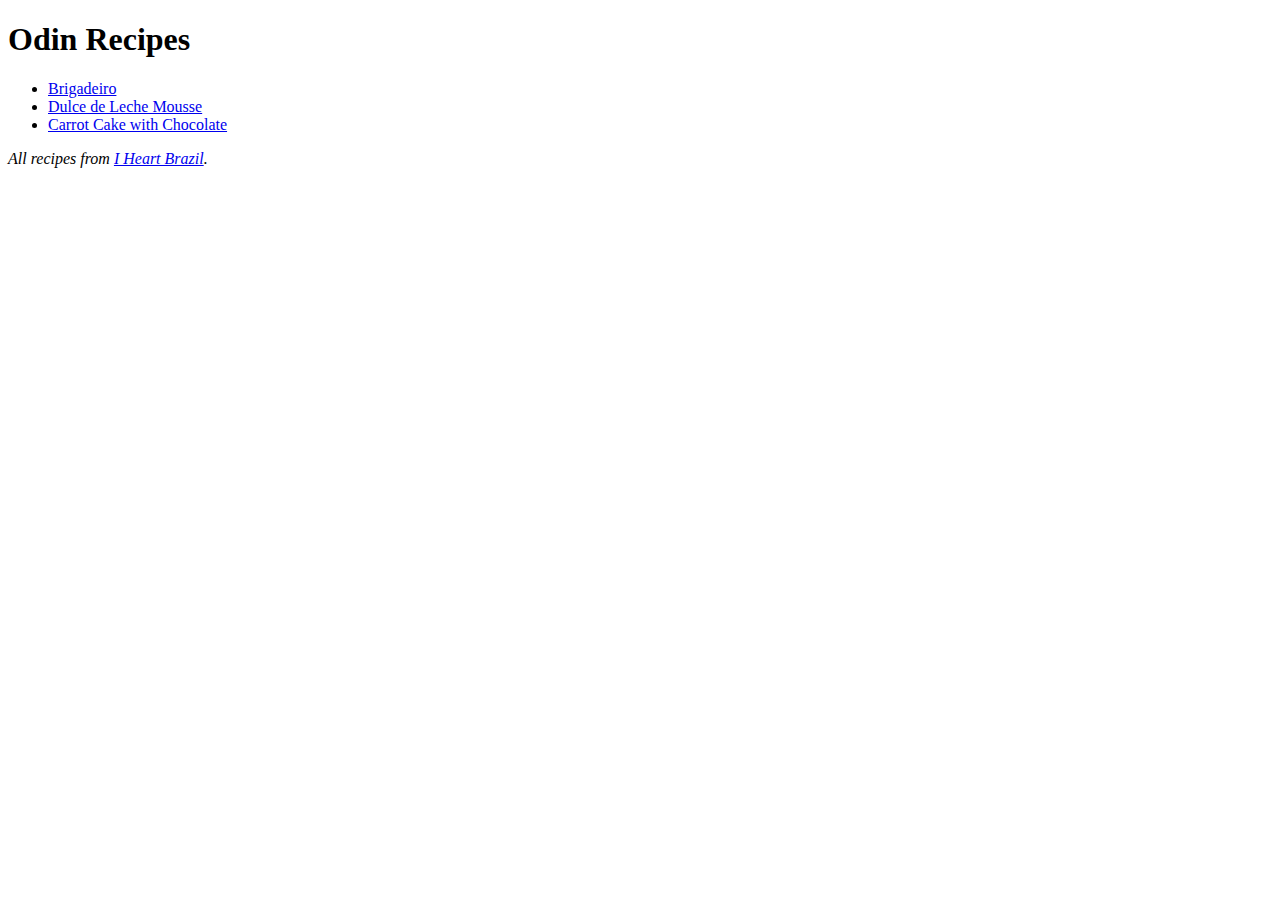
<file: index.html>
<!DOCTYPE html>
<html lang="en">
    <head>
        <meta charset="utf-8">
        <title>Odin Recipes Project</title>
    </head>

    <body>
        <h1>Odin Recipes</h1>
        <ul>
          <li><a href="recipes/brigadeiro.html">Brigadeiro</a></li>  
          <li><a href="recipes/dulce-de-leche-mousse.html">Dulce de Leche Mousse</a></li>
          <li><a href="recipes/carrot-cake.html">Carrot Cake with Chocolate</a></li>
        </ul>
        
        <em>
            All recipes from <a href="https://www.iheartbrazil.com/">I Heart Brazil</a>.
        </em>
    </body>
</html>
</file>
